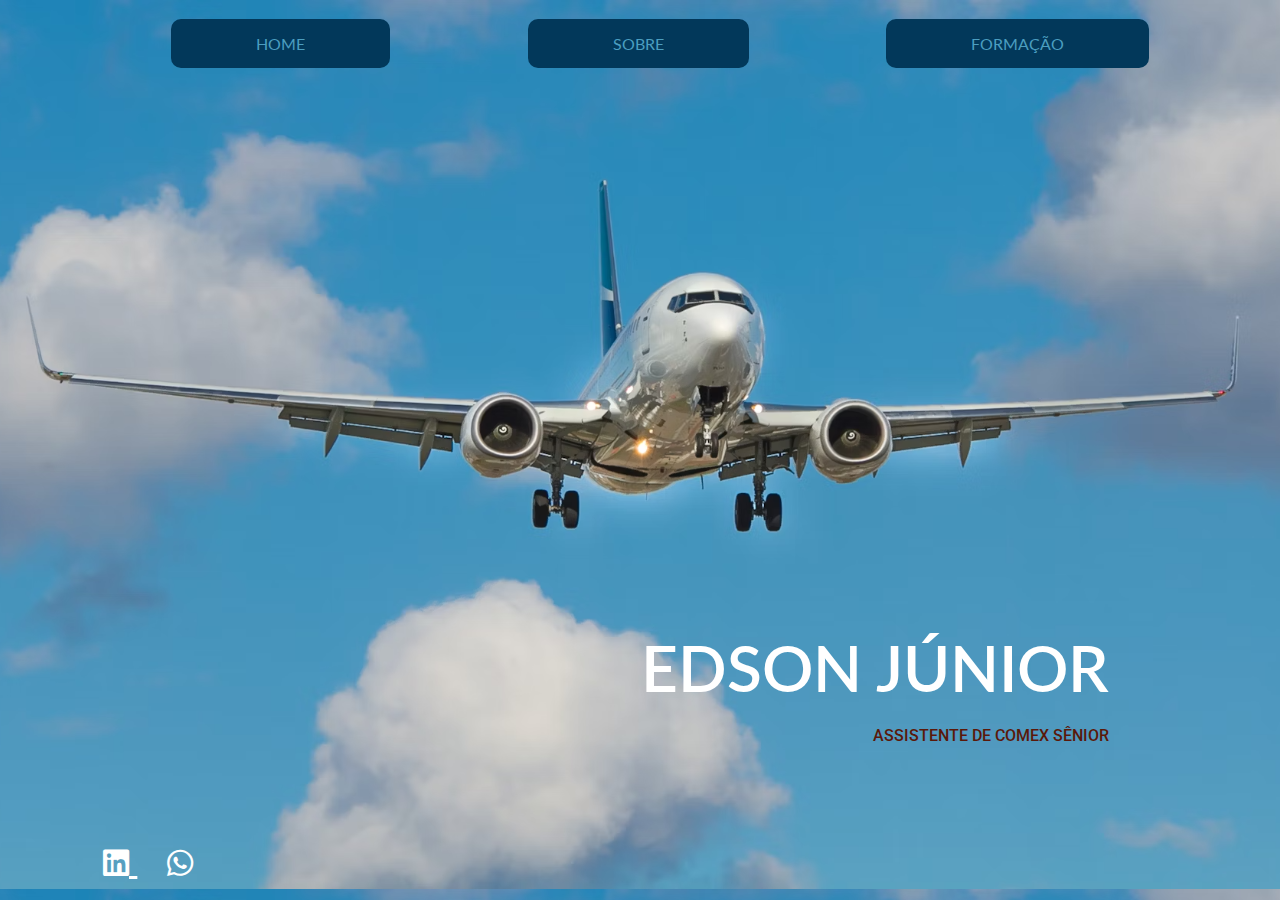
<file: index.html>
<!DOCTYPE html>
<html lang="pt-BR">
<head>
    <meta charset="UTF-8">
    <meta name="viewport" content="width=device-width, initial-scale=1.0">
    <title>Home</title>
    <link rel="stylesheet" href="style.css">
    <link href="https://cdnjs.cloudflare.com/ajax/libs/font-awesome/6.0.0-beta3/css/all.min.css" rel="stylesheet">
</head>
<body id="index-body">
    <header>
        <nav class="desktop">
            <div class="menu-toggle" id="menu-toggle">
                <i class="fas fa-bars"></i> <!-- Ícone do menu hambúrguer -->
            </div>
            <ul id="nav-list" class="nav-list">
                <li><a href="index.html">Home</a></li>
                <li><a href="sobre.html">Sobre</a></li>
                <li><a href="formacao.html">Formação</a></li>
            </ul>
        </nav>


    </header>

    <main class="main-index">
        <h1>Edson Júnior</h1>
        <p class="sub">Assistente de Comex Sênior</p>
    </main>

    <footer>
        <a href="https://www.linkedin.com/in/edson-junior-6a42ba124/" target="_blank">
            <i class="fab fa-linkedin"></i>
        </a>
        <a href="https://wa.me/5519997852532?text=Ol%C3%A1,%20Edson!%20Vi%20seu%20portf%C3%B3lio%20e%20gostaria%20de%20saber%20mais%20sobre%20sua%20experi%C3%AAncia%20em%20com%C3%A9rcio%20exterior.%20Podemos%20conversar?" target="_blank">
            <i class="fab fa-whatsapp"></i>
        </a>
    </footer>
    <script>
        const menuToggle = document.getElementById('menu-toggle');
        const navList = document.getElementById('nav-list');

        // Adiciona o evento de clique para alternar a classe 'active' no menu
        menuToggle.addEventListener('click', () => {
            navList.classList.toggle('active');
        });
    </script>
</body>
</html>
</file>
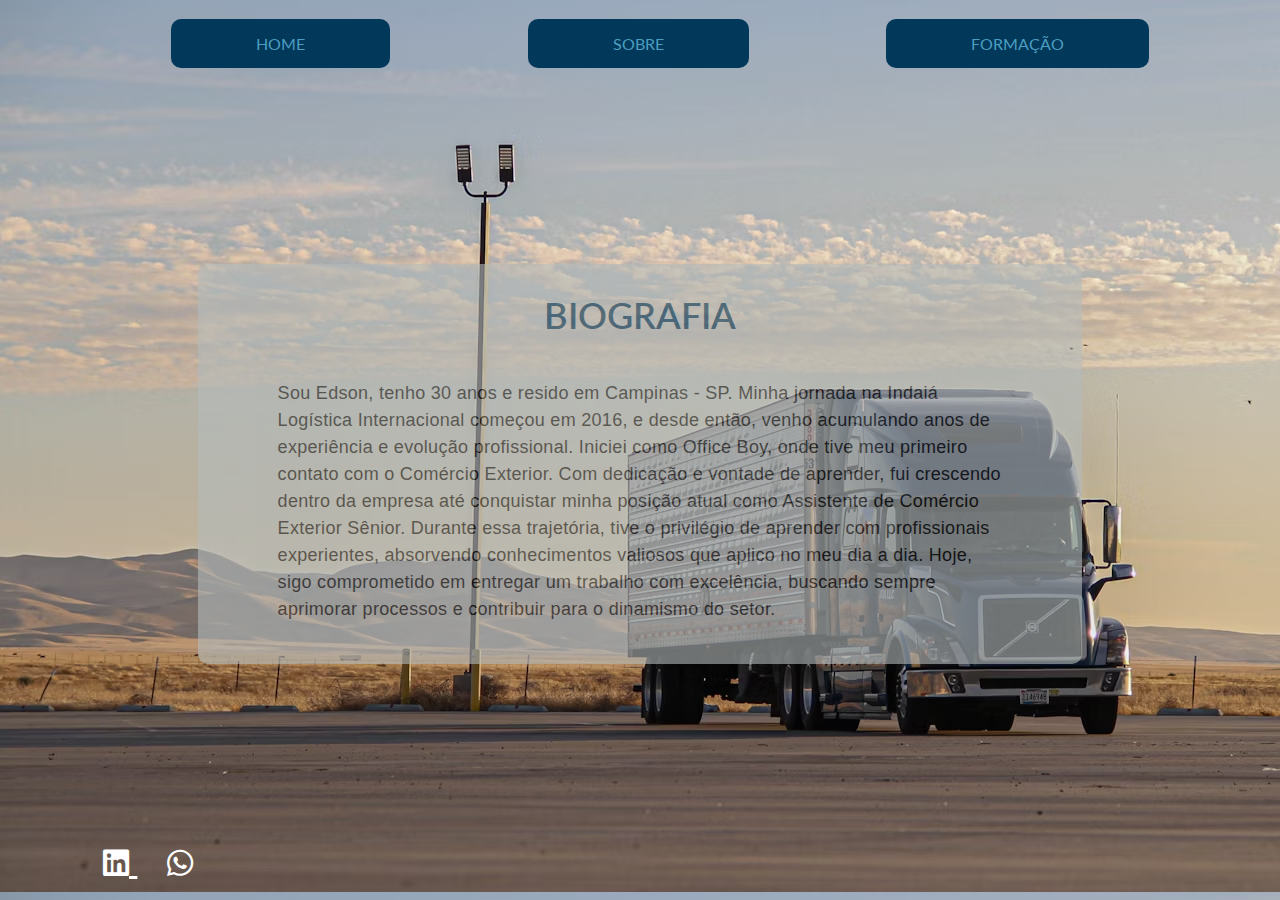
<file: sobre.html>
<!DOCTYPE html>
<html lang="pt-BR">
<head>
    <meta charset="UTF-8">
    <meta name="viewport" content="width=device-width, initial-scale=1.0">
    <title>Sobre Mim</title>
    <link rel="stylesheet" href="style.css">
    <link href="https://cdnjs.cloudflare.com/ajax/libs/font-awesome/6.0.0-beta3/css/all.min.css" rel="stylesheet">
</head>
<body class="body-todo">
    <header>
        <nav class="desktop">
            <div class="menu-toggle" id="menu-toggle">
                <i class="fas fa-bars"></i> <!-- Ícone do menu hambúrguer -->
            </div>
            <ul id="nav-list" class="nav-list">
                <li><a href="index.html">Home</a></li>
                <li><a href="sobre.html">Sobre</a></li>
                <li><a href="formacao.html">Formação</a></li>
            </ul>
        </nav>


    </header>

    <main class="sobre">
 

        <div class="conteudo-central">
            <h1>Biografia</h1>
            <p>Sou Edson, tenho 30 anos e resido em Campinas - SP. Minha jornada na Indaiá Logística Internacional começou em 2016, e desde então, venho acumulando anos de experiência e evolução profissional.

                Iniciei como Office Boy, onde tive meu primeiro contato com o Comércio Exterior. Com dedicação e vontade de aprender, fui crescendo dentro da empresa até conquistar minha posição atual como Assistente de Comércio Exterior Sênior. Durante essa trajetória, tive o privilégio de aprender com profissionais experientes, absorvendo conhecimentos valiosos que aplico no meu dia a dia.
                
                Hoje, sigo comprometido em entregar um trabalho com excelência, buscando sempre aprimorar processos e contribuir para o dinamismo do setor. </p>
        </div>

        
    </main>

    <footer>
        <a href="https://linkedin.com" target="_blank">
            <i class="fab fa-linkedin"></i>
        </a>
        <a href="https://wa.me/seunumero" target="_blank">
            <i class="fab fa-whatsapp"></i>
        </a>
    </footer>
</body>
</html>
</file>
<file: style.css>
@import url('https://fonts.googleapis.com/css2?family=Lato:ital,wght@0,100;0,300;0,400;0,700;0,900;1,100;1,300;1,400;1,700;1,900&family=Roboto:ital,wght@0,100;0,300;0,400;0,500;0,700;0,900;1,100;1,300;1,400;1,500;1,700;1,900&display=swap');

body {
    font-family: Arial, sans-serif;
    background-color: #f4f4f4; /* Fundo diferente da Home */
    height: 97vh;
    display: flex;
    flex-direction: column;
    justify-content: space-between;
}

#index-body {
    font-family: Arial, sans-serif;
    background-image: url('/Avião.png');
    display: flex;
    flex-direction: column;
    justify-content: space-between;
    height: 96vh;
    background-size: 100%;
    height: 97vh;
    background-size: cover;
    background-position-x: center;

}

.menu-toggle {
    display: none;
    cursor: pointer;
}

header {

    padding: 10px 0;
    text-align: center;
}

nav ul {
    list-style-type: none;
    display: flex;
    justify-content: space-evenly;
}

nav ul li {
    display: inline;
    margin: 0 15px;
}

nav ul li a{
    color: #4B9EC0;
    text-decoration: none;
    font-size: 16px;
    padding: 15px 85px;
    border-radius: 10px;
    transition: background-color 0.3s;
    background: #02385A;
    font-family: "Lato", sans-serif;
    text-transform: uppercase;

}


nav ul li a:hover{
    color: #ffff;
    background-color: #4B9EC0 !important;
}

.main-index{
    text-align: end;
    margin: 420px 163px 0px 0px;
}

/* Estilo específico da página Sobre Mim */
main.sobre {
    display: flex
;
    justify-content: center;
    padding: 0 15%;
    align-items: center;
}

.barra-lateral {
    width: 100px;
    background-color: #333;
    color: white;
    writing-mode: vertical-rl; /* Texto na vertical */
    text-align: center;
    font-size: 24px;
    display: flex;
    align-items: center;
    justify-content: center;
}

.conteudo-central {
    line-height: 1.5;
    color: #ffff;
    background: #B4BABA;
    border-radius: 10px;
    height: 400px;
    opacity: 0.6;


}

.conteudo-central h1 {
    font-size: 36px;
    margin-bottom: 20px;
    text-align: center;
    color: #02385A;
}

.conteudo-central p {
    font-size: 18px;
    letter-spacing: 0.3px;
    padding: 0px 80px;
    color: #181818;

}


/* Footer com ícones reaproveitado da Home */
footer {

    padding-left: 80px;

}

footer a {
    margin: 0 15px;
    color: white;
    font-size: 30px;
}

/* Estilo base reutilizado da página anterior */



.barra-lateral {
    width: 100px;
    background-color: #333;
    color: white;
    writing-mode: vertical-rl;
    text-align: center;
    font-size: 24px;
    display: flex;
    align-items: center;
    justify-content: center;
}



h1 {
    font-size: 64px;
    margin-bottom: 20px;
    font-family: "Lato", sans-serif;
    font-weight: 600;
    text-transform: uppercase;
    color: white;
}

.sub{
    color: #5A180A;
    font-family: "Roboto", sans-serif;
    text-transform: uppercase;
    font-weight: 500;
}


/*Sobre*/
.body-todo{
    background-image: url('/Caminhão.png');
}

.conteudo-central {
    flex: 1;
    text-align: left;
    display: flex;
    flex-direction: column;
    align-items: center;
}

/*Formação*/
.body-todo-formacao{
    background-image: url('/barco.png');
}

.toggle-btn {
    height: 70px;
    background-color: #181818;
    opacity: 0.9;
    color: white;
    padding: 10px 20px;
    border: none;
    font-size: 18px;
    cursor: pointer;
    width: 100%;
    text-align: left;
    transition: background-color 0.3s;
    border-radius: 10px;
    text-transform: uppercase;
    
}
.toggle-content {
    display: none;
    background-color: unset;
    padding: 15px;
    margin-top: 5px;
    background-color: #181818;
    border-radius: 10px;
}

.toggle-section {
    margin: 20px 0;
    background-color: unset !important;
    width: 100%;
}

.toggle-btn:hover {
    background-color: #333232;
}



ul li{
    color: #e0e0e0;
    list-style-type: none
}

/*footer*/

footer a:hover {
    color: #0077b5; /* LinkedIn */
}

footer a:nth-child(2):hover {
    color: #25D366; /* WhatsApp */
}

@media (max-width: 768px) {
    nav ul li a{
        padding: 15px 25px;
    }
    #index-body{
        align-items: center;
    }
    header ul{
        padding: 0;
    }
    .main-index{
        text-align: center;
        margin: 0;
    }
    footer{
        padding-left: 0px;
    }

    #nav-list {
        display: none;
        width: 100%;

        position: absolute;
        top: 0px;
        left: 0;
        padding: 20px 0;
        text-align: center;
    }

    nav ul li{
        margin: 20px 0px;
    }
    .menu-toggle {
        display: block;
    }
    #nav-list.active {
        display: block;
        display: flex;
        flex-direction: column;
    }
    .desktop{
        position: absolute;
         left: 0;
    }

}
</file>
